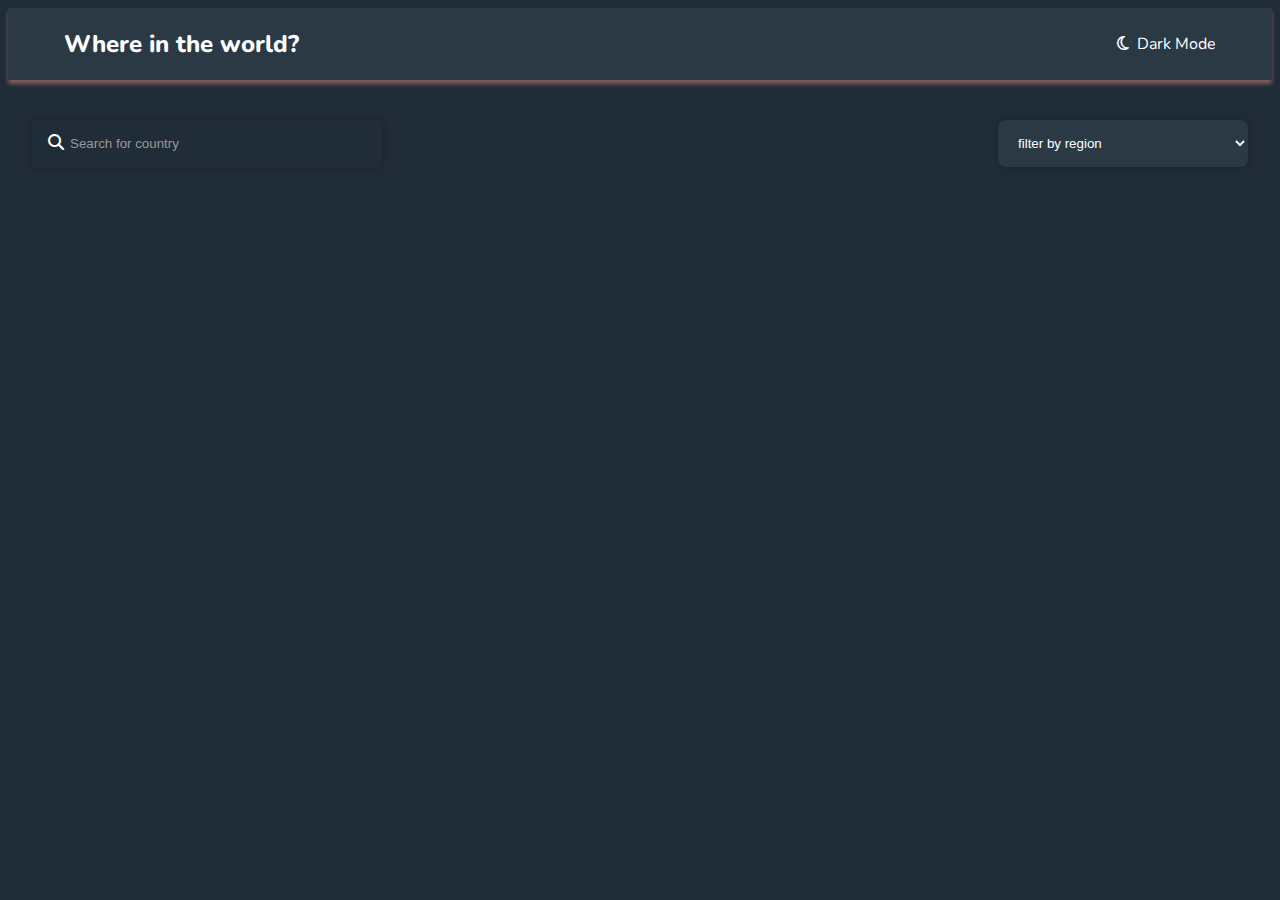
<file: index.html>
<!DOCTYPE html>
<html lang="en">
<head>
    <meta charset="UTF-8">
    <meta name="viewport" content="width=device-width, initial-scale=1.0">
    <title>Countries</title>
    <link href="https://fonts.googleapis.com/css?family=Nunito:300,regular,500,600,700,800,900" rel="stylesheet" />
    <link rel="stylesheet" href="https://cdnjs.cloudflare.com/ajax/libs/font-awesome/6.7.2/css/all.min.css" integrity="sha512-Evv84Mr4kqVGRNSgIGL/F/aIDqQb7xQ2vcrdIwxfjThSH8CSR7PBEakCr51Ck+w+/U6swU2Im1vVX0SVk9ABhg==" crossorigin="anonymous" referrerpolicy="no-referrer" />
    <link rel="stylesheet" href="style.css">
</head>
<body class="dark">
    <header class="header-container">
        <div class="header">
        <h2 class="title">Where in the world?</h2>
        <p class="Theme-changer"><i class="fa-regular fa-moon">&nbsp;&nbsp;</i>Dark Mode</p>
        </div>
    </header>
    <main>
        <div class="search-filter-container">
            <div class="search-container">
            <i class="fa-solid fa-magnifying-glass"></i>
            <input type="text" placeholder="Search for country">
            </div>
            <select class="filter">
                <option hidden>filter by region</option>
                <option value="Africe">Africa</option>
                <option value="America">America</option>
                <option value="Asia">Asia</option>
                <option value="ocean">ocean</option>
            </select>
        </div>
        <div class="contries-contianer">
    </main>
        <script src="script.js"></script>
        
</body>
</html>
</file>
<file: style.css>
*{
    box-sizing: border-box;

}
body{
    --background-color:white;
    --text-color:black;
    --elements-color:white
    margin: 0;
    font-family: Nunito,sans-serif;
     background-color: var(--background-color);
     color: var(--text-color);

}
body.dark{
    --background-color:hsl(207,26%,17%);
    --text-color:white;
    --elements-color:hsl(209,23%,22%);

}
main{
    padding: 24px;
}
a{
    text-decoration-line: none;
    color: inherit;
}
.title{
    font-weight: 800;
}
.header{
    display: flex;
    align-items: center;
    justify-content: space-between;
    max-width: 1200px;
    margin-inline: auto;
    padding-inline: 24px;
    background-color: var(--elements-color);
}
.header-container{
         box-shadow: 0px 4px 4px rgb(126, 92, 92);
      background-color: var(--elements-color);
}
.contries-contianer{
    max-width: 1200px;
    /* margin-inline: auto; */
    margin-inline:auto;
    margin-top: 16px;
    display: flex;
    gap: 16px;
    flex-wrap: wrap;
    justify-content: space-between;
}
.country-card{
    display: inline-block;
  width: 250px;
  border-radius: 4px;
  overflow: hidden;
   box-shadow: 0px 4px 4px rgb(126, 92, 92);
   padding-bottom: 18px;
   transition: tranform 0.2 ease-in-out;
   background-color: var(--elements-color);
   

}
.country-card:hover{
    transform: scale(1.05);
}
.country-card img{
    width: 100%;
}
.card-text{
    padding-inline: 16px;
}
.card-text p{
    margin-block: 8px;
}
.card-title{
    font-size: 24px;
    margin-block: 16px;
}
.search-filter-container{
    margin-top: 16px;
    margin-bottom: 48px;
    display: flex;
    justify-content: space-between;
}
.filter{
    width: 250px;
    padding: 0 16px;
    outline: none;
    border: none;
        box-shadow: 0 0 8px 0px rgba(0, 0,0, 0.2);
   border-radius: 8px;
   background-color: var(--elements-color);
   color:var(--text-color)
}
.search-container
{
    box-shadow: 0 0 8px 0px rgba(0, 0,0, 0.2);
    max-width: 350px;
    width: 100%;
    border-radius: 4px;
    padding: 0 16px;
    color: #999;
    background-color: var(--background-color);
    color: var(--text-color);

}
.search-container input{
     border: none;
     outline: none;
     padding-block: 16px;
     cursor: pointer;
     background-color: inherit;
     color: inherit;
     
}
.search-container input::placeholder{
    color: #999;
}
@media(max-width:768px) {
    .contries-contianer{
        justify-content: center;
    }
    .title{
        font-size: 16px;
    }
    .header{
        font-size: 12px;
    }
}

.Theme-changer{
    cursor: pointer;
}
</file>
